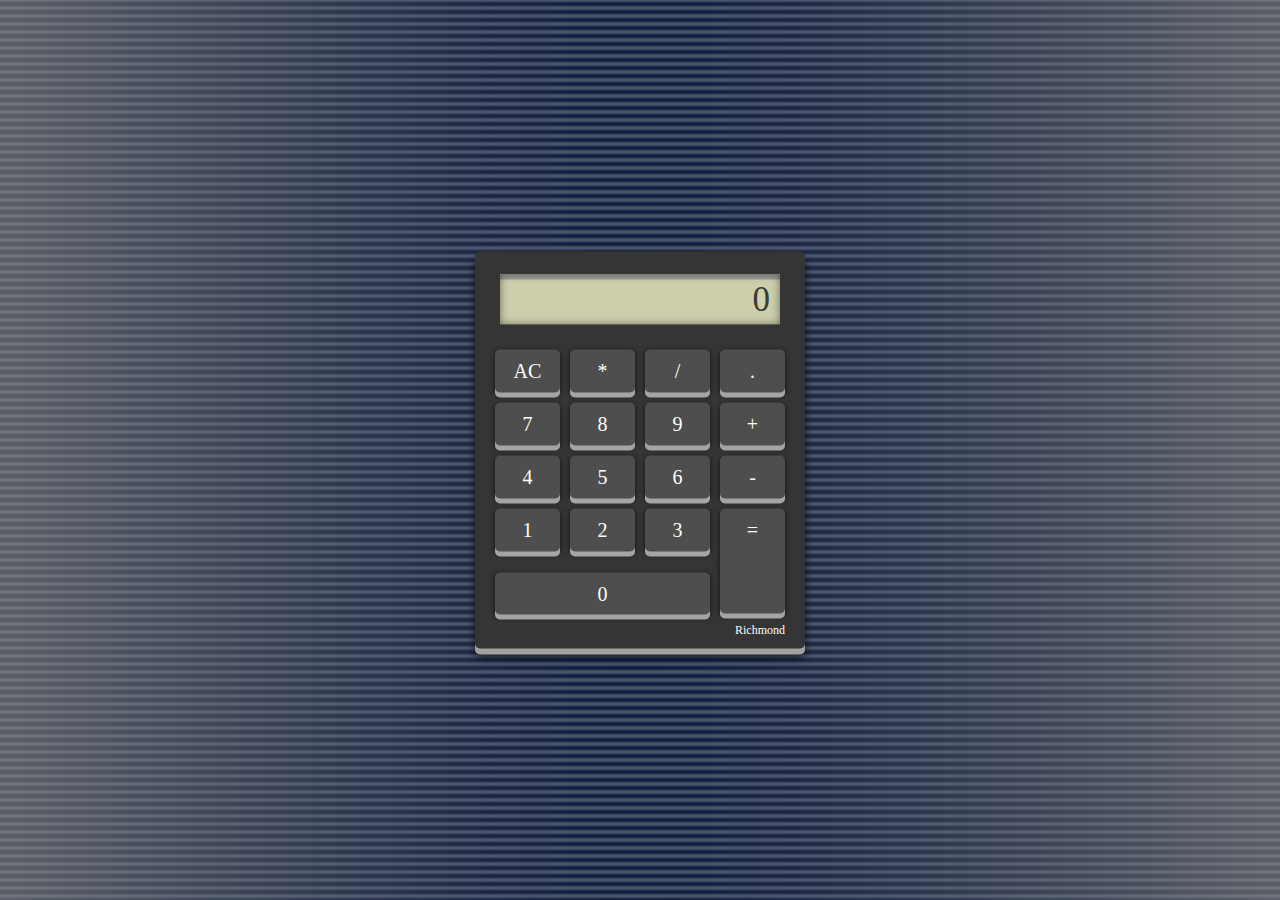
<file: WEbCal/index.html>
<!DOCTYPE html>
<html lang="en">
<head>
    <meta charset="UTF-8">
    <meta name="viewport" content="width=device-width, initial-scale=1.0">
    <title>Web Calculator</title>
    <link rel="stylesheet" href="https://fonts.googleapis.com/css2?family=Material+Symbols+Outlined:opsz,wght,FILL,GRAD@20..48,100..700,0..1,-50..200" />
    <link rel="stylesheet" href="Style.css">


</head>
<body>
    <div class="Calculator">
        <div class="result">0</div>
        <ul>
            <li>AC</li>
            <li>*</li>
            <li>/</li>
            <li>.</li>
            <li>7</li>
            <li>8</li>
            <li>9</li>
            <li>+</li>
            <li>4</li>
            <li>5</li>
            <li>6</li>
            <li>-</li>
            <li>1</li>
            <li>2</li>
            <li>3</li>
            <li>=</li>
            <li>0</li>
        </ul>
        <div class="signature">
            Richmond
        </div>
    </div>
    <script src="Cal.js"></script>
</body>
</html>
</file>
<file: WEbCal/Style.css>
@import url('https://fonts.googleapis.com/css2?family=Share+Tech+Mono&display=swap');
        
        body{
            background-color: #999;
            /* Permalink - use to edit and share this gradient: https://colorzilla.com/gradient-editor/#1e5799+0,00123d+0,7c7c7c+100 */
            background: radial-gradient(ellipse at center,  #1e5799 0%,#00123d 0%,#7c7c7c 100%); /* W3C, IE10+, FF16+, Chrome26+, Opera12+, Safari7+ */


        }
        .Calculator{
            background: #353535;
            width:300px;
            padding: 15px;
            position: absolute;
            top: 50%;
            left: 50%;
            transform: translate(-50%,-50%);
            text-align: center;
            border-radius: 5px;
            box-shadow: 0 6px 0 #a1a1a1, 0 8px 10px rgba(0,0,0,0.75);
        }
        .result{
            background-color: #cecfac;
            color: #3b3b32;
            width: 90%;
            margin: 8px 0 20px 10px;
            text-align: right;
            height: 50px;
            line-height: 50px;
            font-size: 35px;
            padding-right: 10px;
            overflow: hidden;
            box-shadow: inset 0 0 8px rgba(0,0,0,0.5), inset 0px 5px 0 #a1a1a1;

        }
        ul{
            padding:0;
            margin: 0;

        }
        ul li{
            list-style: none;
            background: #4e4e4e;
            padding: 10px;
            width:15%;
            float:left;
            color: white;
            margin: 5px;
            cursor:pointer;
            font-size: 20px;
            border-radius: 5px;
            box-shadow: 0 5px 0 #a5a5a5, 0 2px 5px rgba(0,0,0,0.75);
            font-family: "Share",cursive;
        }
        ul li:active{
            position: relative;
            top: 5px;
            box-shadow: inset 0 1px 2px rgba(0,0,0,0.4);

        }
        .signature{
            color:white;
            font-size: 0.75rem;
            text-align: right;
            position:relative;
            z-index: -1;
            top:4px;
            right:5px;
        }
        ul li:nth-child(16){
            height: 85px;
        }
        ul li:last-child{
            margin-top: -46px;
            width: 65%;
            height: 22px;
        }
</file>
